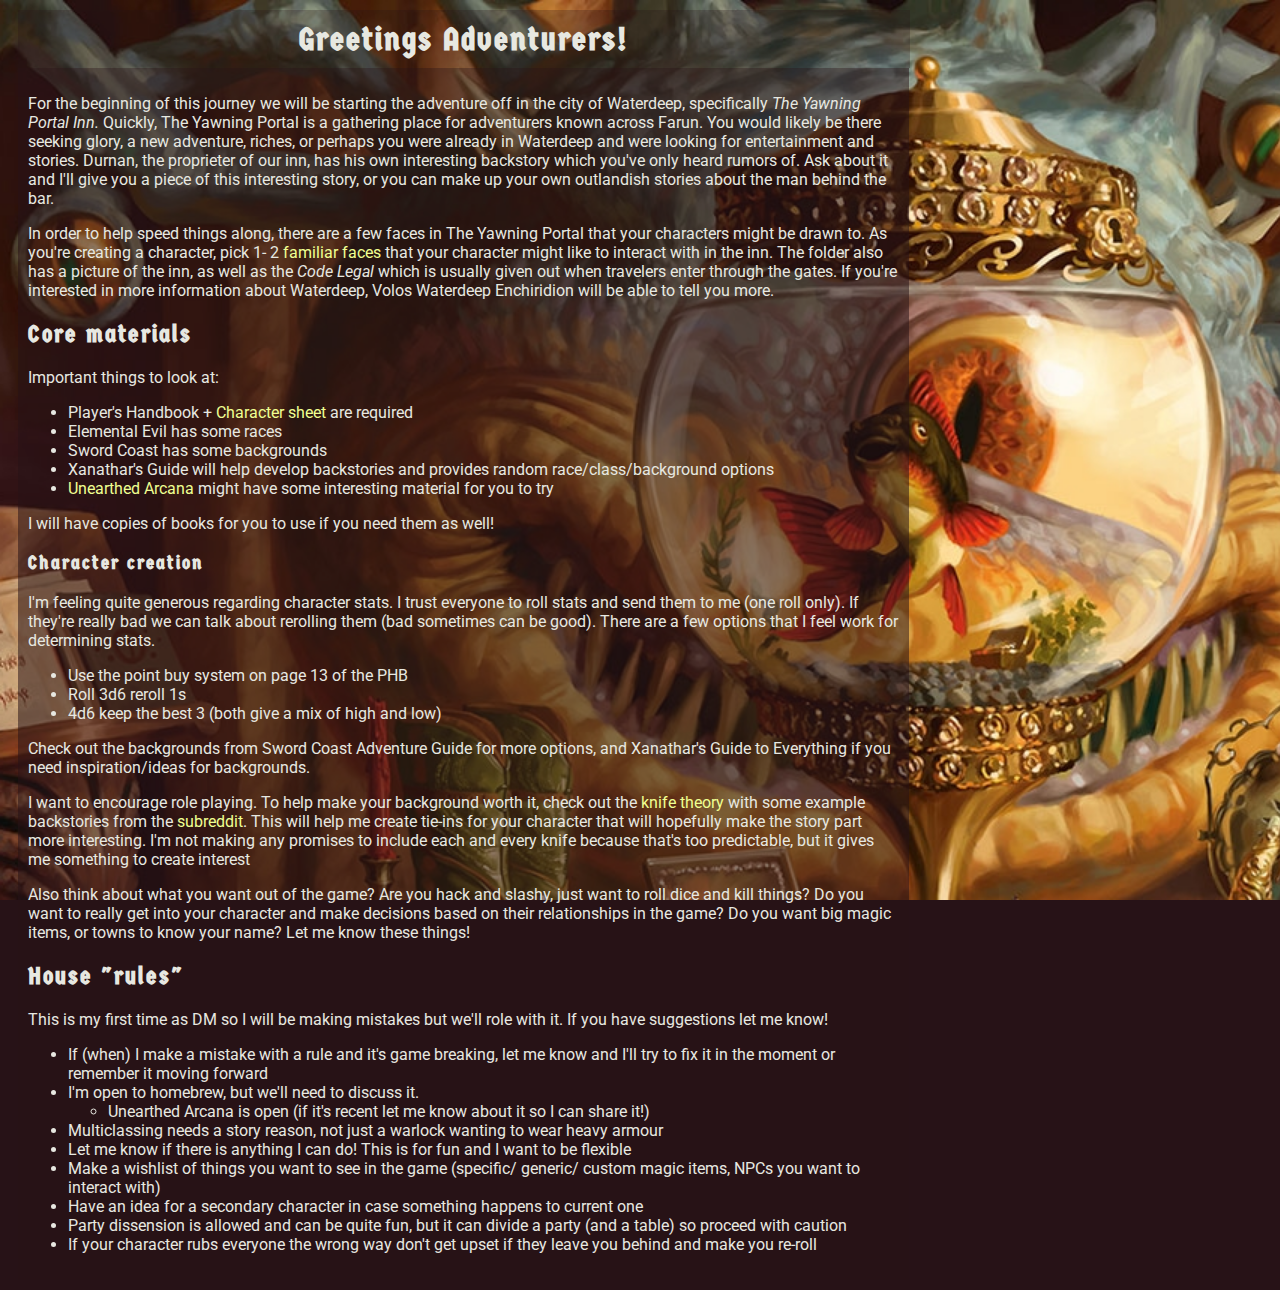
<file: dndinfo/index.html>
<!doctype html>
<html>
	<head lang="en">
		<meta charset="utf-8">
		<title>DnD Waterdeep Info</title>
		<link href="https://fonts.googleapis.com/css?family=Germania+One|Roboto" rel="stylesheet">
		<link rel="stylesheet" href="css/styles.css">
		
	</head>

	<body>
		<div>
		<header>
			<h1>Greetings Adventurers!</h1>
		</header>
		
		<section>
			<p>For the beginning of this journey we will be starting the adventure off in the city of Waterdeep, specifically <em>The Yawning Portal Inn.</em> Quickly, The Yawning Portal is a gathering place for adventurers known across Farun. You would likely be there seeking glory, a new adventure, riches, or perhaps you were already in Waterdeep and were looking for entertainment and stories. Durnan, the proprieter of our inn, has his own interesting backstory which you've only heard rumors of. Ask about it and I'll give you a piece of this interesting story, or you can make up your own outlandish stories about the man behind the bar.</p>
			
			<p>In order to help speed things along, there are a few faces in The Yawning Portal that your characters might be drawn to. As you're creating a character, pick 1- 2 <a href="https://drive.google.com/open?id=1FfcHpvhP2akEqoFkTn_E3ZKCfpyjxxB5">familiar faces</a> that your character might like to interact with in the inn. The folder also has a picture of the inn, as well as the <em>Code Legal</em> which is usually given out when travelers enter through the gates. If you're interested in more information about Waterdeep, Volos Waterdeep Enchiridion will be able to tell you more.</p>
			
			
			<h2>Core materials</h2>
			<p>Important things to look at:
				<ul>
				  <li>Player's Handbook + <a href="https://drive.google.com/drive/folders/1PRqzXOzZlzCPF2h_3wg7XwLaFYO_bvG7?usp=sharing">Character sheet</a> are required</li>
				  <li>Elemental Evil has some races</li>
				  <li>Sword Coast has some backgrounds</li>
				  <li>Xanathar's Guide will help develop backstories and provides random race/class/background options</li>
				  <li><a href="https://drive.google.com/drive/folders/1CIhtUPbA2h8CDZyIzewYVHsYOAtTcKi-?usp=sharing">Unearthed Arcana</a> might have some interesting material for you to try</li>
				</ul>
				I will have copies of books for you to use if you need them as well!
			</p>
		
			<h3>Character creation</h3>
			<p>I'm feeling quite generous regarding character stats. I trust everyone to roll stats and send them to me (one roll only). If they're really bad we can talk about rerolling them (bad sometimes can be good). There are a few options that I feel work for determining stats. 
				<ul>
					<li>Use the point buy system on page 13 of the PHB</li>
					<li>Roll 3d6 reroll 1s</li>
					<li>4d6 keep the best 3 (both give a mix of high and low)</li>
				</ul>
			Check out the backgrounds from Sword Coast Adventure Guide for more options, and Xanathar's Guide to Everything if you need inspiration/ideas for backgrounds.</p>

			<p>I want to encourage role playing. To help make your background worth it, check out the <a href="https://www.gmbinder.com/share/-L-9CvlTWhoADagJfSZO">knife theory</a> with some example backstories from the <a href="https://www.reddit.com/r/DnD/comments/775caq/my_friends_and_i_have_something_called_knife/">subreddit</a>. This will help me create tie-ins for your character that will hopefully make the story part more interesting. I'm not making any promises to include each and every knife because that's too predictable, but it gives me something to create interest</p>

			<p>Also think about what you want out of the game? Are you hack and slashy, just want to roll dice and kill things? Do you want to really get into your character and make decisions based on their relationships in the game? Do you want big magic items, or towns to know your name? Let me know these things!</p>
			
			
			<h2>House "rules"</h2>
			<p>This is my first time as DM so I will be making mistakes but we'll role with it. If you have suggestions let me know!
				<ul>
					<li>If (when) I make a mistake with a rule and it's game breaking, let me know and I'll try to fix it in the moment or remember it moving forward</li>
					<li>I'm open to homebrew, but we'll need to discuss it. 
						<ul><li>Unearthed Arcana is open (if it's recent let me know about it so I can share it!)</li></ul>
					</li>
					<li>Multiclassing needs a story reason, not just a warlock wanting to wear heavy armour</li>
					<li>Let me know if there is anything I can do! This is for fun and I want to be flexible</li>
					<li>Make a wishlist of things you want to see in the game (specific/ generic/ custom magic items, NPCs you want to interact with)</li>
					<li>Have an idea for a secondary character in case something happens to current one</li>
					<li>Party dissension is allowed and can be quite fun, but it can divide a party (and a table) so proceed with caution</li>
					<li>If your character rubs everyone the wrong way don't get upset if they leave you behind and make you re-roll</li>
				</ul>
			</p>
		</section>
		</div>



		<!--
		If you want to get ahead and role characters, we still need magic (wizard/sorcerer/warlock), healing (paladin/cleric/druid), and stealth (ranger/rogue/some monks). If you're all fighters, that works too. Feel free to role stats and send them to me. If they're really bad we can talk about rerolling. You can either point buy (pg13 PHB), roll 3d6 reroll 1s, or 4d6 keep best 3. Check out the backgrounds from Sword Coast Adventure Guide for more options, and Xanathars Guide to Everything if you need inspiration/ideas for backgrounds. I'll share all the source material I have, if you have any more send it to me and feel free to use it
		-->
	</body>
</html>
</file>
<file: dndinfo/css/styles.css>
body{
	background-image:  url('../images/xanathar.jpg');
	background-color: #271217;
	background-repeat: no-repeat;
	background-attachment: fixed;
	/*background-position: right top;
	background-position: -597px 0px;*/
	background-position: right -235px top 0;
	background-size: cover;
	font-family: 'Roboto', sans-serif;
}

a{
	text-decoration: none;
}

a:hover{
	text-decoration: underline;
}

div{
	margin: 10px
}

h1, h2, h3, h4, h5, h6{
	font-family: 'Germania One', cursive;
	letter-spacing: 2px;
}

h1{
	margin: 0;
}

header{
	padding: 0.67em;
	width: 70%;
	color: #e7e8e1;
	text-align: center;
	background-color: #27121744;
}

section{
	background-color: #27121788;
	color: #e7e8e1;
	width: 70%;
	padding: 10px;
}

section a {
	color: #efff91;
}

section a:visited {
	color: #eaff71;
}

section a:active{
	color: #d9ff00;
}
</file>
